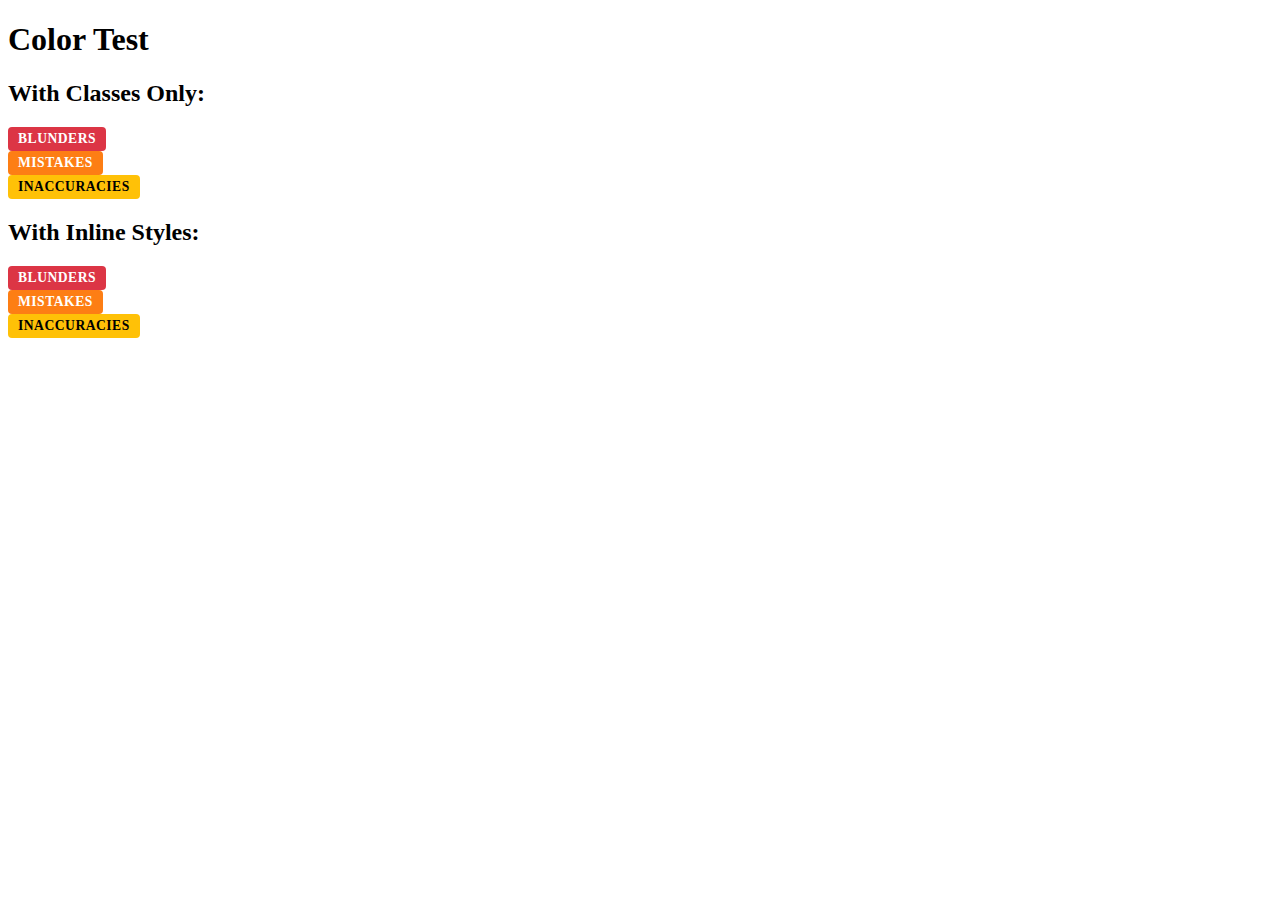
<file: test_colors.html>
<!DOCTYPE html>
<html>
<head>
    <title>Color Test</title>
    <style>
        .error-label {
            display: inline-block;
            padding: 4px 10px;
            border-radius: 4px;
            font-size: 0.85rem;
            font-weight: 700;
            text-transform: uppercase;
            letter-spacing: 0.5px;
        }
        
        .error-blunder {
            background-color: #dc3545 !important;
            color: #ffffff !important;
        }
        
        .error-mistake {
            background-color: #fd7e14 !important;
            color: #ffffff !important;
        }
        
        .error-inaccuracy {
            background-color: #ffc107 !important;
            color: #000000 !important;
        }
    </style>
</head>
<body>
    <h1>Color Test</h1>
    
    <h2>With Classes Only:</h2>
    <span class="error-label error-blunder">Blunders</span><br>
    <span class="error-label error-mistake">Mistakes</span><br>
    <span class="error-label error-inaccuracy">Inaccuracies</span><br>
    
    <h2>With Inline Styles:</h2>
    <span class="error-label error-blunder" style="background-color: #dc3545 !important; color: #ffffff !important;">Blunders</span><br>
    <span class="error-label error-mistake" style="background-color: #fd7e14 !important; color: #ffffff !important;">Mistakes</span><br>
    <span class="error-label error-inaccuracy" style="background-color: #ffc107 !important; color: #000000 !important;">Inaccuracies</span><br>
</body>
</html>
</file>
